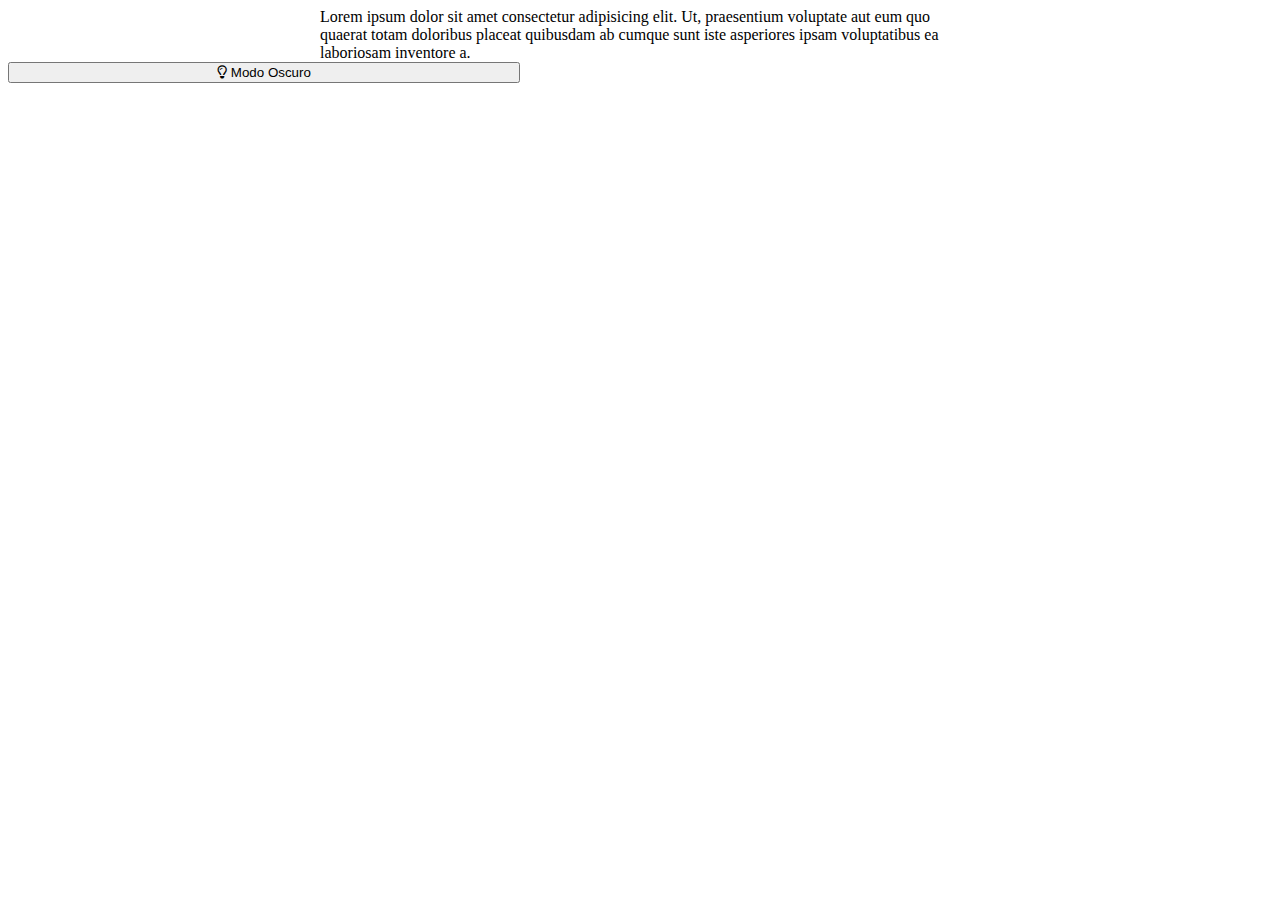
<file: clase1/index.html>
<!DOCTYPE html>
<html lang="en">
<head>
    <meta charset="UTF-8">
    <meta http-equiv="X-UA-Compatible" content="IE=edge">
    <meta name="viewport" content="width=device-width, initial-scale=1.0">
    <link rel="stylesheet" href="https://cdnjs.cloudflare.com/ajax/libs/font-awesome/6.3.0/css/all.min.css">
    <link rel="stylesheet" href="styles.css">
    <title>Modo oscuro</title>
</head>
<body>
    <!-- Playlist -->
   <!--  <h1>Lista desordenada</h1>
    <ul>
    <li class="sing1"></li>
    <li class="sing2"></li>
    <li class="sing3"></li>
    <li class="sing4"></li>
    <li class="sing5"></li>
  </ul>
 -->
<!--  <span>0</span>
<div><button class="menosUno">-1</button>
<button class="masUno">+1</button></div>
<div><button class="menosCinco">-5</button>
<button class="masCinco">+5</button></div>
<div><button class="menosDiez">-10</button>
<button class="masDiez">+10</button> -->


<!-- ADivinanza -->
<!-- <button></button>
<button></button>
<button></button> -->
    


<!-- modo claro -->
<p>Lorem ipsum dolor sit amet consectetur adipisicing elit. Ut, praesentium voluptate aut eum quo quaerat totam doloribus placeat quibusdam ab cumque sunt iste asperiores ipsam voluptatibus ea laboriosam inventore a. </p>

<button> <i class="fa-regular fa-lightbulb"></i> Modo Oscuro</button>

    <script src="app.js"></script>
</body>
</html>
</file>
<file: clase1/styles.css>
/* div{
    display: flex;
    flex-direction: column;
    width: 2em;
} */

body{
    box-sizing: border-box;

}
p
{
    width: 50vw;
    justify-content: center;
    align-items: center;
    margin: 0 auto;
}
button{
    width: 40vw;
    justify-content: center;
    align-items: center;
    margin: 0 auto;
}
</file>
